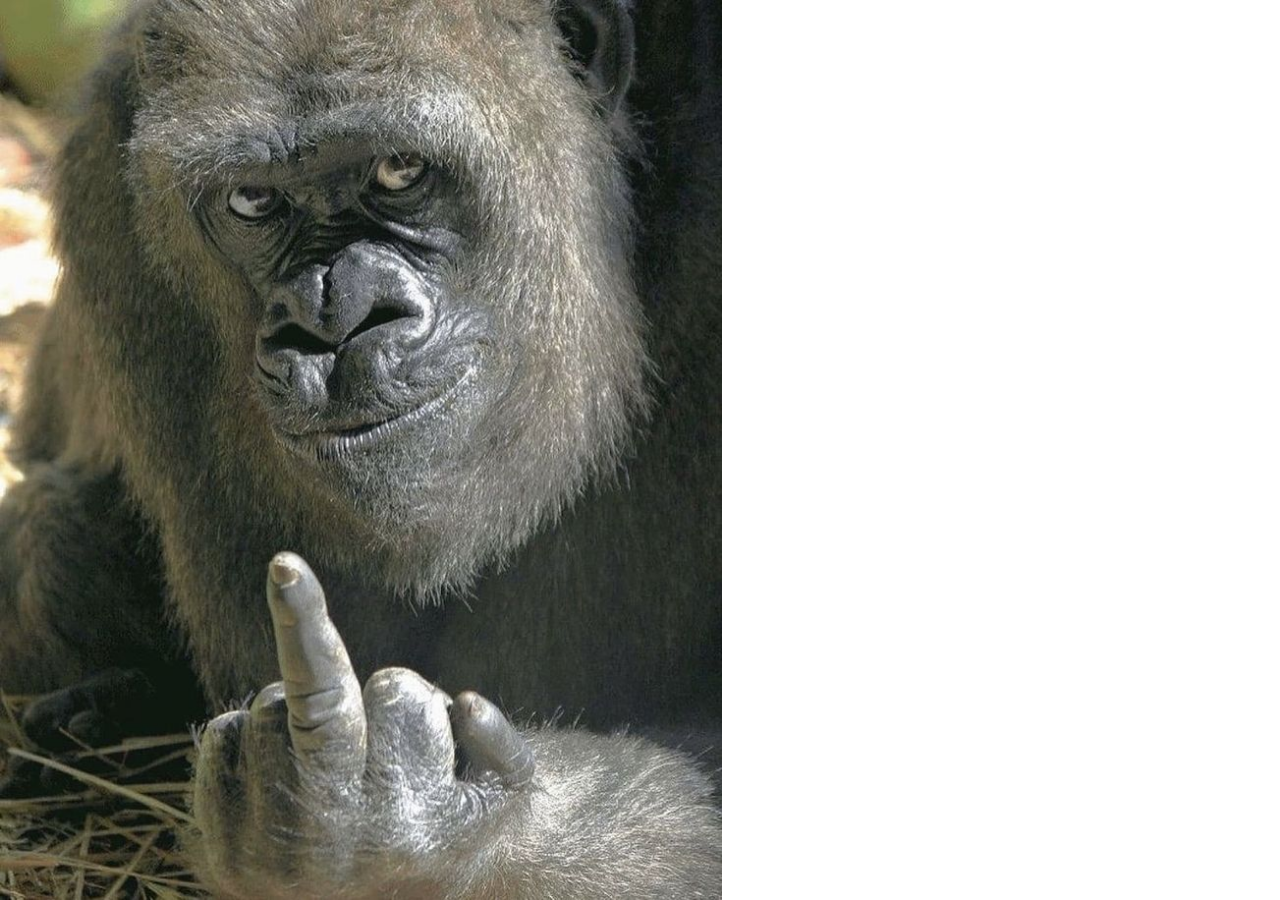
<file: photo.html>
<!DOCTYPE html>
<html lang="en">
<head>
    <meta charset="UTF-8">
    <meta name="viewport" content="width=device-width, initial-scale=1.0">
    <title>Photo</title>
    <style>
        body {
            margin: 0;
            height: 100%
        }
        img {
            max-width: 100%;
            max-height: 100vh;
            object-fit: contain;
            display: block;
        }
    </style>
</head>
<body>
    <img src="photo.jpg" alt="Photo">
</body>
</html>
</file>
